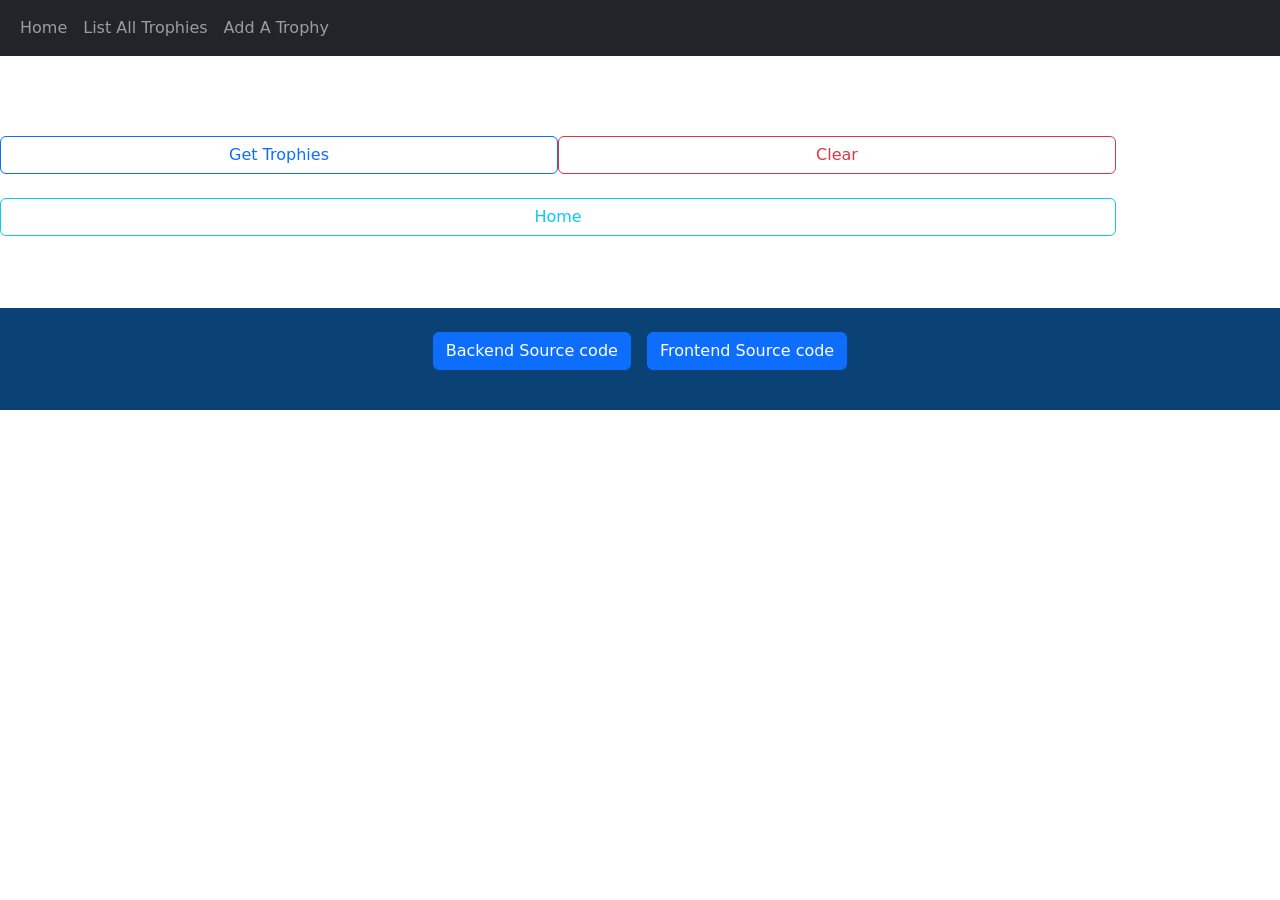
<file: list-all-trophies.html>
<!DOCTYPE html>
<html>
    <head>
        <title>EasyTrophy</title>

        <link href="https://cdn.jsdelivr.net/npm/bootstrap@5.3.3/dist/css/bootstrap.min.css" rel="stylesheet">

    </head>
    <body class="d-flex flex-column">
        <script src="/assets/js/list-all-trophies.js" type="module" defer></script>

        <nav class="navbar navbar-expand-sm bg-dark navbar-dark">
            <div class="container-fluid">
                <ul class="navbar-nav">
                    <li class="nav-item">
                        <a class="nav-link" href="index.html">
                            Home
                        </a>
                    </li>
                    <li class="nav-item">
                        <a class="nav-link" href="list-all-trophies.html">
                            List All Trophies
                        </a>
                    </li>
                    <li class="nav-item">
                        <a class="nav-link" href="write-new-trophy.html">
                            Add A Trophy
                        </a>
                    </li>
                </ul>
            </div>
        </nav>

        <div>
            <div class="container-xl pt-5 pb-3">
                <table id="trophy-table" class="table table-dark table-hover" >
                    <!-- TABLE DATA -->
                    <!-- To be added by JavaScript -->
                </table>
            </div>
            <div class="container-sm row mb-5" >
                <button type="button" id="get-all-trophies-button" class="btn btn-outline-primary col w-50 mb-4">Get Trophies</button> 
                <button type="button" id="clear-all-trophies-button" class="btn btn-outline-danger col mb-4">Clear</button> 
                <button type="button" id="home-button" class="btn btn-outline-info mb-4">Home</button>
            </div>
        </div>

        <footer class="text-center text-white mb-10" style="background-color: #0a4275;">
            <div class="container p-4">
                <section class="">
                    <p class="d-flex justify-content-center align-items-center">
                        <span class="me-3">
                            <a href="https://github.com/fesb-distributed-systems-2024/AntonioBalic-lab-07" class="btn btn-primary" target="_blank" rel="noopener noreferrer">
                                Backend Source code
                            </a>
                        </span>
                        <a href="https://github.com/fesb-distributed-systems-2024/AntonioBalic-lab-08" class="btn btn-primary" target="_blank" rel="noopener noreferrer">
                            Frontend Source code
                        </a>
                    </p>
                </section>
            </div>
        </footer>

        <script src="https://cdn.jsdelivr.net/npm/bootstrap@5.3.3/dist/js/bootstrap.bundle.min.js"></script>
    </body>
</html>
</file>
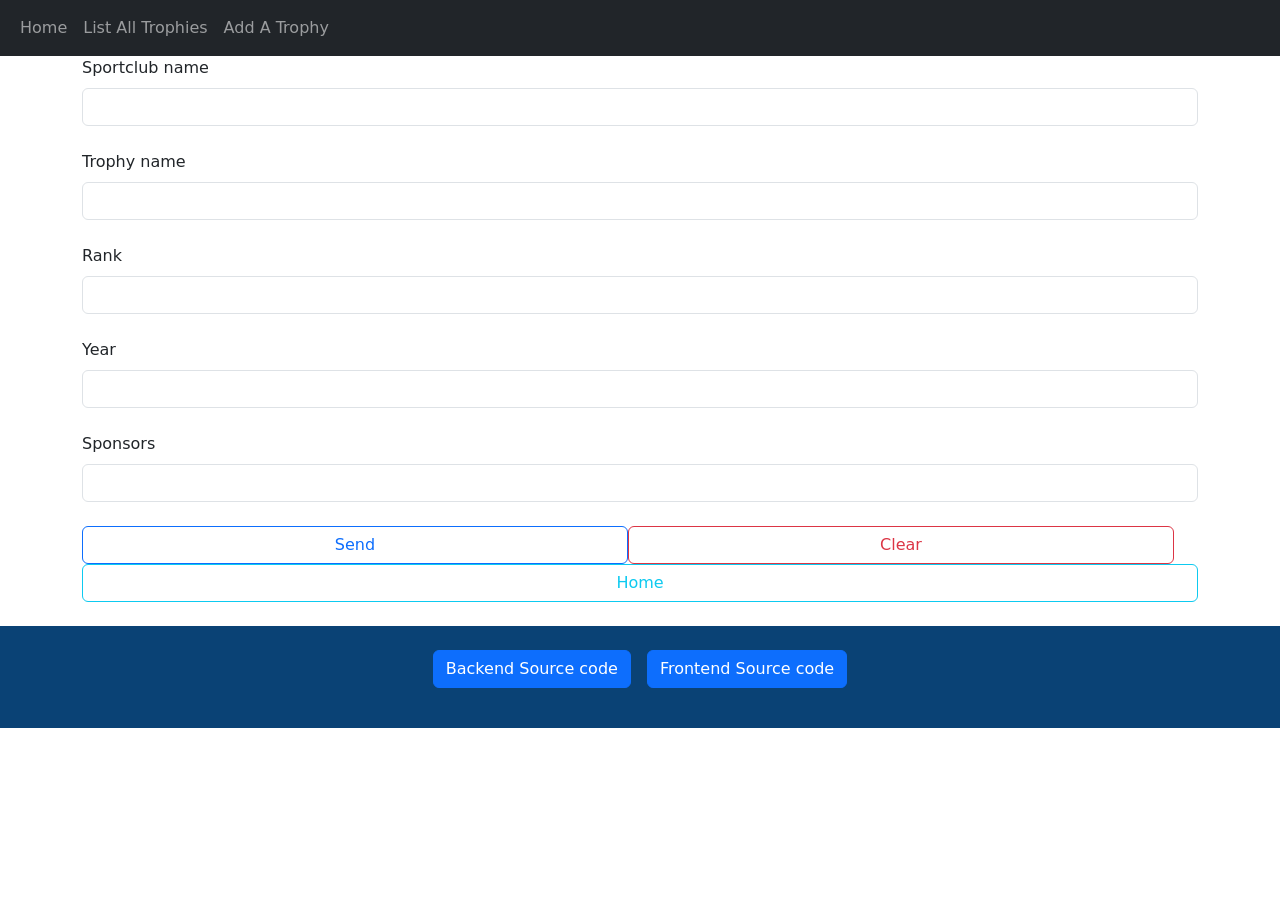
<file: write-new-trophy.html>
<!DOCTYPE html>
<html>
    <head>
        <title>EasyTrophy</title>

        <meta name="viewport" content="width=device-width, initial-scale=1, shrink-to-fit=no">

        <link rel="stylesheet" href="/assets/css/write-new-trophy.css">
        <link href="https://cdn.jsdelivr.net/npm/bootstrap@5.3.3/dist/css/bootstrap.min.css" rel="stylesheet">
        <script src="https://cdn.jsdelivr.net/npm/bootstrap@5.3.3/dist/js/bootstrap.bundle.min.js"></script>
    </head>

    <body class="min-vh-100">
        <script src="/assets/js/write-new-trophy.js" type="module" defer></script>

        <nav class="navbar navbar-expand-sm bg-dark navbar-dark">
            <div class="container-fluid">
                <ul class="navbar-nav">
                    <li class="nav-item">
                        <a class="nav-link" href="index.html">
                            Home
                        </a>
                    </li>
                    <li class="nav-item">
                        <a class="nav-link" href="list-all-trophies.html">
                            List All Trophies
                        </a>
                    </li>
                    <li class="nav-item">
                        <a class="nav-link" href="write-new-trophy.html">
                            Add A Trophy
                        </a>
                    </li>
                </ul>
            </div>
        </nav>

        <form class="container-sm new-trophy-form">
            <!-- Sportclub input -->
            <div data-mdb-input-init class="form-outline mb-4">
                <label class="form-label" for="form2Example1">Sportclub name</label>
                <input type="text" id="sportclub" class="form-control" />
            </div>
          
            <!-- Trophyname input -->
            <div data-mdb-input-init class="form-outline mb-4">
                <label class="form-label" for="form2Example2">Trophy name</label>
                <input type="text" id="trophyname" class="form-control" />
            </div>

             <!-- Rank input -->
            <div data-mdb-input-init class="form-outline mb-4">
                <label class="form-label" for="form2Example2">Rank</label>
                <input type="number" id="rank" class="form-control" />
            </div>

              <!-- Year input -->
            <div data-mdb-input-init class="form-outline mb-4">
                <label class="form-label" for="form2Example2">Year</label>
                <input type="number" id="year" class="form-control" />
            </div>

               <!-- Sponsors input -->
            <div data-mdb-input-init class="form-outline mb-4">
                <label class="form-label" for="form2Example2">Sponsors</label>
                <input type="text" id="sponsors" class="form-control" />
            </div>
          
            <!-- Submit button -->
            <div class="my-buttons container-sm row">
                <button type="button" id="send-trophy-button" class="btn btn-outline-primary col">Send</button> 
                <button type="button" id="clear-all-trophies-button" class="btn btn-outline-danger col">Clear</button> 
            </div>
        </form>

        <div class="my-buttons container-sm pb-4">
            <button type="button" id="home-button" class="btn btn-outline-info col">Home</button>
        </div>

        <footer class="text-center text-white mb-10" style="background-color: #0a4275;">
            <div class="container p-4">
                <section class="">
                    <p class="d-flex justify-content-center align-items-center">
                        <span class="me-3">
                            <a href="https://github.com/fesb-distributed-systems-2024/AntonioBalic-lab-07" class="btn btn-primary" target="_blank" rel="noopener noreferrer">
                                Backend Source code
                            </a>
                        </span>
                        <a href="https://github.com/fesb-distributed-systems-2024/AntonioBalic-lab-08" class="btn btn-primary" target="_blank" rel="noopener noreferrer">
                            Frontend Source code
                        </a>
                    </p>
                </section>
            </div>
        </footer>

        <script src="https://cdn.jsdelivr.net/npm/bootstrap@5.3.3/dist/js/bootstrap.bundle.min.js"></script>
    </body>

</html>
</file>
<file: assets/css/write-new-trophy.css>
.new-trophy-form {
    display: flex;
    flex-direction: column;
    max-width: 500px;
}

.my-buttons {
    max-width: 200px;
    display: flex;
    flex-direction: row;
}
</file>
